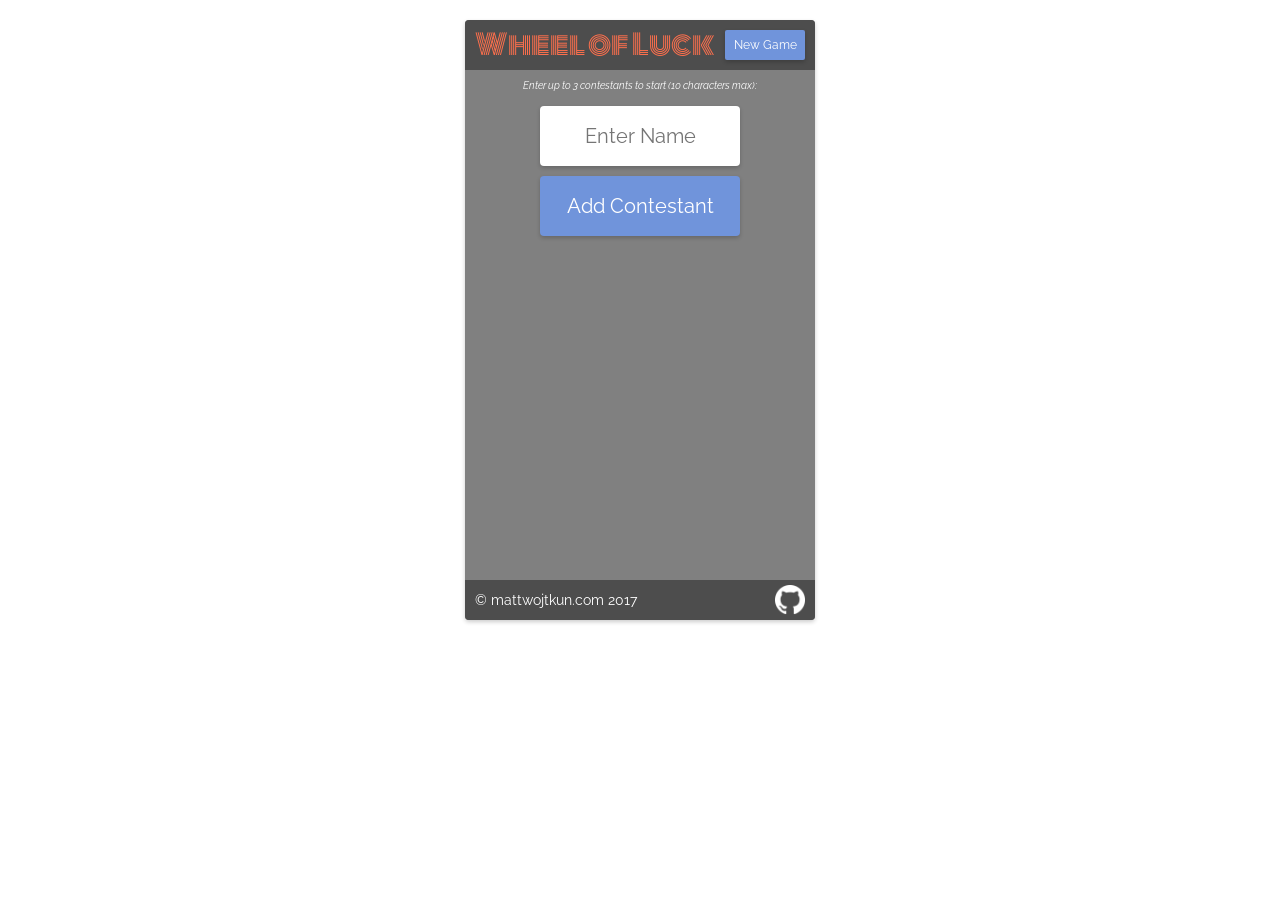
<file: index.html>
<!doctype html>
<html lang="en">
  <head>
    <meta charset="utf-8">
    <meta name="viewport" content="width=device-width, initial-scale=1">
    <title>Wheel of Luck</title>
    <link rel="icon" href="images/wof.png">
    <link href="https://fonts.googleapis.com/css?family=Gochi+Hand|Bungee+Shade|Monoton|Open+Sans|Raleway|Bungee+Inline" rel="stylesheet">
    <link rel="stylesheet" href="style.css">
  </head>
  <body>
    <div id="app-container">
      <div class="spin-modal-bg">
        <div class="modal-box">
          <h3 id="spin-result-text"></h3>
          <p id="spin-result-message"></p>
        </div>
      </div>

      <div class="consonant-modal-bg">
        <div class="modal-box">
          <span class="modal-closer" id="consonant-closer">X</span>
          <div class= "letter-guess-container" id="consonant-guess-container">
            <input class="modal-input" id="consonant-input" type="text" name="" value="">
            <button class="modal-submit" id="consonant-submit">Guess Consonant!</button>
          </div>
        </div>
      </div>
      <div class="vowel-modal-bg">
        <div class="modal-box">
          <span class="modal-closer" id="vowel-closer">X</span>
          <div class= "letter-guess-container" id="vowel-guess-container">
            <input class="modal-input" id="vowel-input" type="text" name="" value="">
            <button class="modal-submit" id="vowel-submit">Buy Vowel!</button>
          </div>
        </div>
      </div>
      <div class="solve-modal-bg">
        <div id="solve-box">
          <span class="modal-closer" id="solve-closer">X</span>
          <div class= "letter-guess-container" id="solve-guess-container">
            <input id="solve-input" type="text" name="" value="">
            <button class="modal-submit" id="solve-submit">Solve Puzzle!</button>
          </div>
        </div>
      </div>
      <div class="msg-modal-bg">
        <div class="modal-box">
          <p id="message"></p>
          <p id="sub-message"></p>
        </div>
      </div>
      <div id="header">
        <div id="logo">
          <p id="logo-text">Wheel of Luck</p>
        </div>
        <a href="index.html"><button id="new-game-btn">New Game</button></a>
      </div>
      <div id="load-game-container">
        <div id="add-player-container">
          <p id="start-page-message">Enter up to 3 contestants to start (10 characters max):</p>
          <form id="name-input-form">
            <input id="name-input" type="text" name="" value="" maxlength="10" placeholder="Enter Name">
          </form>
          <button class="add-btn" id="contestant-add-btn" type="button" name="button">Add Contestant</button>
          <button class="load-btn" id="load-game-btn" type="button" name="button">Load Game</button>
          <div id="added-contestants-container">
            <div id="added-contestants"></div>
          </div>
        </div>
      </div>
      <div id="start-game-container">
        <div id="rules-description">
          <p>Rules:</p>
          <ul>
            <li>Solve the puzzle by guessing letters.</li>
            <li>Spin the wheel for per-letter point value.</li>
            <li>Watch out for bankrupt and lose turn pieces!</li>
            <li>A vowel costs one point.</li>
            <li>No points awarded for correct vowel guesses.</li>
            <li>Guess the phrase correctly and win the game.</li>
            <li>At the end of five rounds, the player with the highest point total wins.</li>
            <li>Gameplay for 1-3 players.</li>
          </ul>
        </div>
        <div id="start-game-btn">
          <p id="start-game-btn-text">Start Game</p>
        </div>
      </div>
      <div id="gameboard-container">
        <div id="phrase-hint-container">
          <p id="phrase-hint"></h2>
        </div>
        <div id="phrase-board-container"></div>
        <div id="turn-round-display-container">
         <div id="turn-round-display-wrapper">
           <div class="current-turn">
             <p id="current-turn-pre-name">Turn: <span id="current-turn-name"></span></p>
           </div>
           <div class="round-item">
             <p id="round">Round</p>
           </div>
         </div>
       </div>
       <div id="contestants-spin-container">
         <div id="contestants-container">
           <table id="contestants-table">
             <tr class="turn-off">
               <th class="table-header">Contestants</th>
               <th class="table-header">Pts</th>
             </tr>
           </table>
         </div>
         <div id="spin-container">
           <div id="spin-btn">
             <div id="spin-word-container">
               <p id="spin-word">Spin!</p>
             </div>
           </div>
         </div>
       </div>

       <div id="letters-solve-container">
         <div id="letters-container">
           <div class="submits letter-submit" id="guess-consonant">
             <p class="submits-text">Guess Consonant</p>
           </div>
           <div class="submits letter-submit" id="guess-vowel">
             <p class="submits-text">Guess Vowel</p>
           </div>
         </div>
         <div id="solve-container">
           <div class="submits" id="solve-puzzle">
             <p class="submits-text">Solve Puzzle</p>
           </div>
         </div>
       </div>

         <div id="guessed-letters-container">
           <p id="guessed-header">Guessed Letters:</p>
         </div>
      </div>
      <div id="footer">
        <div id="website-container">
          <a href="http://mattwojtkun.com/" id="website">&copy; mattwojtkun.com 2017</a>
        </div>
        <a href="https://github.com/WojoSite/WheelOfLuck" target="_blank">
            <img id="github-icon" src="images/github.png" alt="Github">
        </a>
      </div>
    </div>
    <script src="https://code.jquery.com/jquery-3.2.1.min.js"  integrity="sha256-hwg4gsxgFZhOsEEamdOYGBf13FyQuiTwlAQgxVSNgt4=" crossorigin="anonymous"></script>
    <script src="script.js"></script>
  </body>
</html>
</file>
<file: style.css>
#header {
  box-sizing: border-box;
  height: 50px;
  background-color: #4d4d4d; }
  #header #logo {
    float: left; }
  #header #logo-text {
    margin: 0 0 0 10px;
    line-height: 50px;
    font-size: 28px;
    font-family: "Monoton", cursive;
    color: #FF704D; }
  #header #new-game-btn {
    box-sizing: border-box;
    margin: 10px;
    height: 30px;
    width: 80px;
    float: right;
    border-radius: 2px;
    border: none;
    box-shadow: 0 2px 4px rgba(0, 0, 0, 0.2);
    background-color: #7094DB;
    color: white;
    font-family: "Raleway", sans-serif;
    font-size: 12px;
    cursor: pointer; }
    #header #new-game-btn:hover {
      background-color: #99b3e6; }
    #header #new-game-btn:active {
      background-color: #2e5cb8; }

#load-game-container {
  box-sizing: border-box;
  font-family: "Raleway", sans-serif;
  color: white; }
  #load-game-container #add-player-container {
    height: auto;
    width: 300px;
    margin: auto;
    text-align: center; }
    #load-game-container #add-player-container #start-page-message {
      font-size: 10px;
      font-style: italic; }
    #load-game-container #add-player-container #name-input {
      box-sizing: border-box;
      height: 60px;
      margin: 5px;
      padding: 5px;
      width: 200px;
      outline: none;
      border: none;
      border-radius: 4px;
      text-align: center;
      font-size: 20px;
      box-shadow: 0 2px 4px rgba(0, 0, 0, 0.2);
      font-family: "Raleway", sans-serif; }
    #load-game-container #add-player-container .add-btn {
      box-sizing: border-box;
      height: 60px;
      width: 200px;
      margin: 5px;
      border-radius: 4px;
      box-shadow: 0 2px 4px rgba(0, 0, 0, 0.2);
      border: none;
      cursor: pointer;
      color: white;
      font-size: 20px;
      background-color: #7094DB;
      font-family: "Raleway", sans-serif; }
      #load-game-container #add-player-container .add-btn:hover {
        background-color: #99b3e6; }
      #load-game-container #add-player-container .add-btn:active {
        background-color: #2e5cb8; }
    #load-game-container #add-player-container .load-btn {
      box-sizing: border-box;
      height: 60px;
      width: 200px;
      margin: 5px;
      border-radius: 4px;
      box-shadow: 0 2px 4px rgba(0, 0, 0, 0.2);
      border: none;
      cursor: pointer;
      color: white;
      font-size: 20px;
      background-color: #FF704D;
      font-family: "Raleway", sans-serif; }
      #load-game-container #add-player-container .load-btn:hover {
        background-color: #ff9980; }
      #load-game-container #add-player-container .load-btn:active {
        background-color: #ff3300; }
    #load-game-container #add-player-container #added-contestants-container {
      align-items: center; }
      #load-game-container #add-player-container #added-contestants-container #added-contestants {
        margin: 20px 0 0 0; }
      #load-game-container #add-player-container #added-contestants-container .added-contestant {
        margin: 0;
        font-family: "Gochi Hand", cursive;
        font-size: 50px; }
    #load-game-container #add-player-container #load-game-btn {
      display: none; }

#start-game-container {
  display: none;
  align-items: center;
  color: white; }
  #start-game-container #rules-description {
    padding: 20px;
    height: auto;
    width: 300px;
    margin: 10px auto;
    font-family: "Roboto", sans-serif;
    font-size: 14px; }
  #start-game-container #start-game-btn {
    box-sizing: border-box;
    height: 60px;
    width: 200px;
    margin: 5px auto;
    border-radius: 4px;
    box-shadow: 0 2px 4px rgba(0, 0, 0, 0.2);
    border: none;
    cursor: pointer;
    color: white;
    font-size: 20px;
    background-color: #FF704D;
    text-align: center; }
    #start-game-container #start-game-btn:hover {
      background-color: #ff9980; }
    #start-game-container #start-game-btn:active {
      background-color: #ff3300; }
    #start-game-container #start-game-btn #start-game-btn-text {
      margin: 0;
      line-height: 60px;
      font-size: 20px;
      color: white;
      font-family: "Raleway", sans-serif; }

#gameplay-container {
  box-sizing: border-box;
  margin: 10px;
  height: 175px; }

#gameboard-container {
  display: none;
  box-sizing: border-box;
  font-family: "Raleway", sans-serif; }
  #gameboard-container #phrase-hint-container {
    box-sizing: border-box;
    height: auto;
    text-align: center; }
    #gameboard-container #phrase-hint-container #phrase-hint {
      margin: 10px;
      font-size: 16px;
      color: white; }
  #gameboard-container #phrase-board-container {
    position: relative;
    padding: 0 10px 10px 10px;
    text-align: center;
    flex-flow: row wrap;
    height: 110px;
    box-sizing: border-box;
    border-bottom: 1px solid #4d4d4d; }
    #gameboard-container #phrase-board-container .phrase-letter-div {
      display: inline-block;
      box-sizing: border-box;
      height: 20px;
      width: 20px;
      margin: 5px;
      padding-bottom: 5px;
      text-align: center;
      border-bottom: 2px solid white; }
      #gameboard-container #phrase-board-container .phrase-letter-div .letter {
        margin: 0;
        line-height: 20px;
        color: #808080;
        font-size: 16px; }
  #gameboard-container #turn-round-display-container {
    width: 100%; }
    #gameboard-container #turn-round-display-container #turn-round-display-wrapper {
      box-sizing: border-box;
      display: flex;
      justify-content: space-around;
      width: 348px;
      hight: 30px;
      padding: 10px 15px;
      color: white; }
      #gameboard-container #turn-round-display-container #turn-round-display-wrapper .current-turn {
        float: left;
        box-sizing: border-box;
        display: inline-block;
        width: 150px;
        padding: 3px;
        border-radius: 4px;
        text-align: center;
        background-color: #4d4d4d;
        box-shadow: 0 2px 4px rgba(0, 0, 0, 0.2); }
        #gameboard-container #turn-round-display-container #turn-round-display-wrapper .current-turn #current-turn-pre-name {
          margin: 0; }
        #gameboard-container #turn-round-display-container #turn-round-display-wrapper .current-turn #current-turn-name {
          margin: 0;
          color: #FF704D;
          font-weight: bold; }
      #gameboard-container #turn-round-display-container #turn-round-display-wrapper .round-item {
        float: left;
        box-sizing: border-box;
        display: inline-block;
        background-color: red;
        width: 150px;
        padding: 3px;
        border-radius: 4px;
        text-align: center;
        background-color: #4d4d4d;
        box-shadow: 0 2px 4px rgba(0, 0, 0, 0.2); }
        #gameboard-container #turn-round-display-container #turn-round-display-wrapper .round-item #round {
          margin: 0; }
  #gameboard-container #contestants-spin-container {
    display: flex;
    justify-content: space-between;
    padding: 0 20px 5px 20px; }
    #gameboard-container #contestants-spin-container #contestants-container #contestants-table {
      box-sizing: border-box;
      border-collapse: collapse;
      width: 150px;
      border-radius: 4px;
      color: white;
      background-color: #7094DB;
      box-shadow: 0 2px 4px rgba(0, 0, 0, 0.2); }
      #gameboard-container #contestants-spin-container #contestants-container #contestants-table .turn-off {
        text-align: center; }
        #gameboard-container #contestants-spin-container #contestants-container #contestants-table .turn-off .table-header {
          border-collapse: collapse;
          padding: 7px; }
        #gameboard-container #contestants-spin-container #contestants-container #contestants-table .turn-off .contestant-name {
          border-collapse: collapse;
          padding: 7px; }
        #gameboard-container #contestants-spin-container #contestants-container #contestants-table .turn-off .pts {
          border-collapse: collapse;
          padding: 7px; }
      #gameboard-container #contestants-spin-container #contestants-container #contestants-table .turn-on {
        background-color: #3366cc;
        text-align: center; }
        #gameboard-container #contestants-spin-container #contestants-container #contestants-table .turn-on .table-header {
          border-collapse: collapse;
          padding: 7px; }
        #gameboard-container #contestants-spin-container #contestants-container #contestants-table .turn-on .contestant-name {
          border-collapse: collapse;
          padding: 7px; }
        #gameboard-container #contestants-spin-container #contestants-container #contestants-table .turn-on .pts {
          border-collapse: collapse;
          padding: 7px; }
    #gameboard-container #contestants-spin-container #spin-container {
      display: inline-block;
      padding: 0 5px; }
      #gameboard-container #contestants-spin-container #spin-container #spin-btn {
        box-sizing: border-box;
        height: 135px;
        width: 135px;
        background-color: #FF704D;
        border-radius: 50%;
        background-image: url("images/wof.png");
        background-size: cover;
        box-shadow: 0 2px 4px rgba(0, 0, 0, 0.2);
        font-family: "Bungee Inline", cursive;
        cursor: pointer;
        color: white; }
        #gameboard-container #contestants-spin-container #spin-container #spin-btn:hover {
          background-color: #ff9980; }
        #gameboard-container #contestants-spin-container #spin-container #spin-btn:active {
          background-color: #ff3300; }
@keyframes spin {
  100% {
    -webkit-transform: rotate(1800deg);
    transform: rotate(1800deg); } }
        #gameboard-container #contestants-spin-container #spin-container #spin-btn #spin-word-container {
          text-align: center; }
          #gameboard-container #contestants-spin-container #spin-container #spin-btn #spin-word-container #spin-word {
            margin: 0;
            font-size: 24px;
            line-height: 135px; }
      #gameboard-container #contestants-spin-container #spin-container #spin-result-container {
        height: 20px;
        width: 90px;
        text-align: center; }
        #gameboard-container #contestants-spin-container #spin-container #spin-result-container #spin-result {
          margin: 0; }
  #gameboard-container #letters-solve-container {
    clear: both;
    padding: 0 10px; }
    #gameboard-container #letters-solve-container #letters-container {
      display: flex;
      justify-content: space-around;
      text-align: center;
      margin: 5px; }
      #gameboard-container #letters-solve-container #letters-container .letter-submit {
        box-sizing: border-box;
        display: inline-block;
        width: 150px; }
    #gameboard-container #letters-solve-container #solve-container {
      text-align: center;
      margin: 10px; }
      #gameboard-container #letters-solve-container #solve-container #solve-puzzle {
        box-sizing: border-box;
        width: 310px;
        margin: auto; }
    #gameboard-container #letters-solve-container .submits {
      box-sizing: border-box;
      height: 50px;
      border-radius: 4px;
      background-color: #FF704D;
      box-shadow: 0 2px 4px rgba(0, 0, 0, 0.2);
      cursor: pointer; }
      #gameboard-container #letters-solve-container .submits:hover {
        background-color: #ff9980; }
      #gameboard-container #letters-solve-container .submits:active {
        background-color: #ff3300; }
    #gameboard-container #letters-solve-container .submits-text {
      margin: 0;
      line-height: 50px;
      color: white; }

#guessed-letters-container {
  display: flex;
  flex-flow: row wrap;
  height: auto;
  box-sizing: border-box;
  padding: 5px;
  border-top: 1px solid #4d4d4d; }
  #guessed-letters-container #guessed-header {
    margin: 0;
    font-size: 12px;
    color: white; }
  #guessed-letters-container .guessed-letter-box {
    box-sizing: border-box;
    height: 10px;
    width: 10px;
    margin: 2px;
    text-align: center; }
    #guessed-letters-container .guessed-letter-box .guessed-letter {
      margin: 0;
      line-height: 10px;
      font-size: 12px;
      color: white; }

#footer {
  position: absolute;
  bottom: 0;
  width: 100%;
  height: 40px;
  background-color: #4d4d4d; }
  #footer #website-container {
    float: left; }
    #footer #website-container #website {
      line-height: 40px;
      margin: 10px;
      text-decoration: none;
      color: white;
      font-family: "Raleway", sans-serif;
      font-size: 14px; }
  #footer #github-icon {
    float: right;
    height: 30px;
    margin: 5px 10px; }

.spin-modal-bg, .consonant-modal-bg, .vowel-modal-bg, .solve-modal-bg, .msg-modal-bg {
  display: none;
  position: absolute;
  top: 0;
  left: 0;
  height: 100%;
  width: 100%;
  background-color: rgba(0, 0, 0, 0.5);
  justify-content: center;
  z-index: 2; }
  .spin-modal-bg .modal-box, .spin-modal-bg #solve-box, .consonant-modal-bg .modal-box, .consonant-modal-bg #solve-box, .vowel-modal-bg .modal-box, .vowel-modal-bg #solve-box, .solve-modal-bg .modal-box, .solve-modal-bg #solve-box, .msg-modal-bg .modal-box, .msg-modal-bg #solve-box {
    position: relative;
    box-sizing: border-box;
    top: 75px;
    height: 150px;
    width: 300px;
    margin: auto;
    padding: 10px;
    background: white;
    box-shadow: 4px 4px 100px rgba(0, 0, 0, 0.8);
    border-radius: 4px;
    text-align: center;
    font-family: "Raleway", sans-serif; }
    .spin-modal-bg .modal-box #spin-result-text, .spin-modal-bg #solve-box #spin-result-text, .consonant-modal-bg .modal-box #spin-result-text, .consonant-modal-bg #solve-box #spin-result-text, .vowel-modal-bg .modal-box #spin-result-text, .vowel-modal-bg #solve-box #spin-result-text, .solve-modal-bg .modal-box #spin-result-text, .solve-modal-bg #solve-box #spin-result-text, .msg-modal-bg .modal-box #spin-result-text, .msg-modal-bg #solve-box #spin-result-text {
      font-size: 28px;
      margin: 20px; }
    .spin-modal-bg .modal-box #spin-result-message, .spin-modal-bg #solve-box #spin-result-message, .consonant-modal-bg .modal-box #spin-result-message, .consonant-modal-bg #solve-box #spin-result-message, .vowel-modal-bg .modal-box #spin-result-message, .vowel-modal-bg #solve-box #spin-result-message, .solve-modal-bg .modal-box #spin-result-message, .solve-modal-bg #solve-box #spin-result-message, .msg-modal-bg .modal-box #spin-result-message, .msg-modal-bg #solve-box #spin-result-message {
      font-size: 20px;
      margin: 10px; }
    .spin-modal-bg .modal-box #message, .spin-modal-bg #solve-box #message, .consonant-modal-bg .modal-box #message, .consonant-modal-bg #solve-box #message, .vowel-modal-bg .modal-box #message, .vowel-modal-bg #solve-box #message, .solve-modal-bg .modal-box #message, .solve-modal-bg #solve-box #message, .msg-modal-bg .modal-box #message, .msg-modal-bg #solve-box #message {
      font-size: 20px;
      margin: 20px; }
    .spin-modal-bg .modal-box #sub-message, .spin-modal-bg #solve-box #sub-message, .consonant-modal-bg .modal-box #sub-message, .consonant-modal-bg #solve-box #sub-message, .vowel-modal-bg .modal-box #sub-message, .vowel-modal-bg #solve-box #sub-message, .solve-modal-bg .modal-box #sub-message, .solve-modal-bg #solve-box #sub-message, .msg-modal-bg .modal-box #sub-message, .msg-modal-bg #solve-box #sub-message {
      font-size: 16px;
      margin: 0; }
  .spin-modal-bg #solve-box, .consonant-modal-bg #solve-box, .vowel-modal-bg #solve-box, .solve-modal-bg #solve-box, .msg-modal-bg #solve-box {
    height: 250px; }

.modal-closer {
  box-sizing: border-box;
  float: right;
  padding: 5px 10px;
  cursor: pointer;
  border-radius: 4px;
  box-shadow: 0 2px 4px rgba(0, 0, 0, 0.2);
  color: white;
  background-color: #7094DB;
  font-family: "Raleway", sans-serif; }
  .modal-closer:hover {
    background-color: #99b3e6; }
  .modal-closer:active {
    background-color: #2e5cb8; }

.letter-guess-container {
  box-sizing: border-box;
  display: flex;
  flex-flow: row wrap;
  justify-content: space-around;
  height: 50px;
  width: 200px;
  margin: 50px auto; }

.modal-input, #solve-input {
  box-sizing: border-box;
  clear: right;
  height: 40px;
  padding: 5px;
  width: 40px;
  border: 1px solid black;
  outline: none;
  border-radius: 4px;
  text-align: center;
  font-size: 18px;
  box-shadow: 0 2px 4px rgba(0, 0, 0, 0.2);
  font-family: "Raleway", sans-serif; }

#solve-input {
  display: block;
  margin: 5px;
  width: 200px; }

.modal-submit, #solve-submit {
  box-sizing: border-box;
  height: 40px;
  width: 150px;
  padding: 0;
  border-radius: 4px;
  box-shadow: 0 2px 4px rgba(0, 0, 0, 0.2);
  border: none;
  cursor: pointer;
  color: white;
  font-size: 14px;
  background-color: #FF704D;
  font-family: "Raleway", sans-serif; }
  .modal-submit:hover, #solve-submit:hover {
    background-color: #ff9980; }
  .modal-submit:active, #solve-submit:active {
    background-color: #ff3300; }

#solve-submit {
  display: block;
  width: 200px; }

body {
  box-sizing: border-box;
  margin: 0; }
  body #app-container {
    position: relative;
    box-sizing: border-box;
    margin: 20px auto;
    width: 350px;
    height: 600px;
    border-radius: 4px;
    box-shadow: 0 2px 4px rgba(0, 0, 0, 0.2);
    overflow: hidden;
    background-color: #808080; }

/*# sourceMappingURL=style.css.map */
</file>
